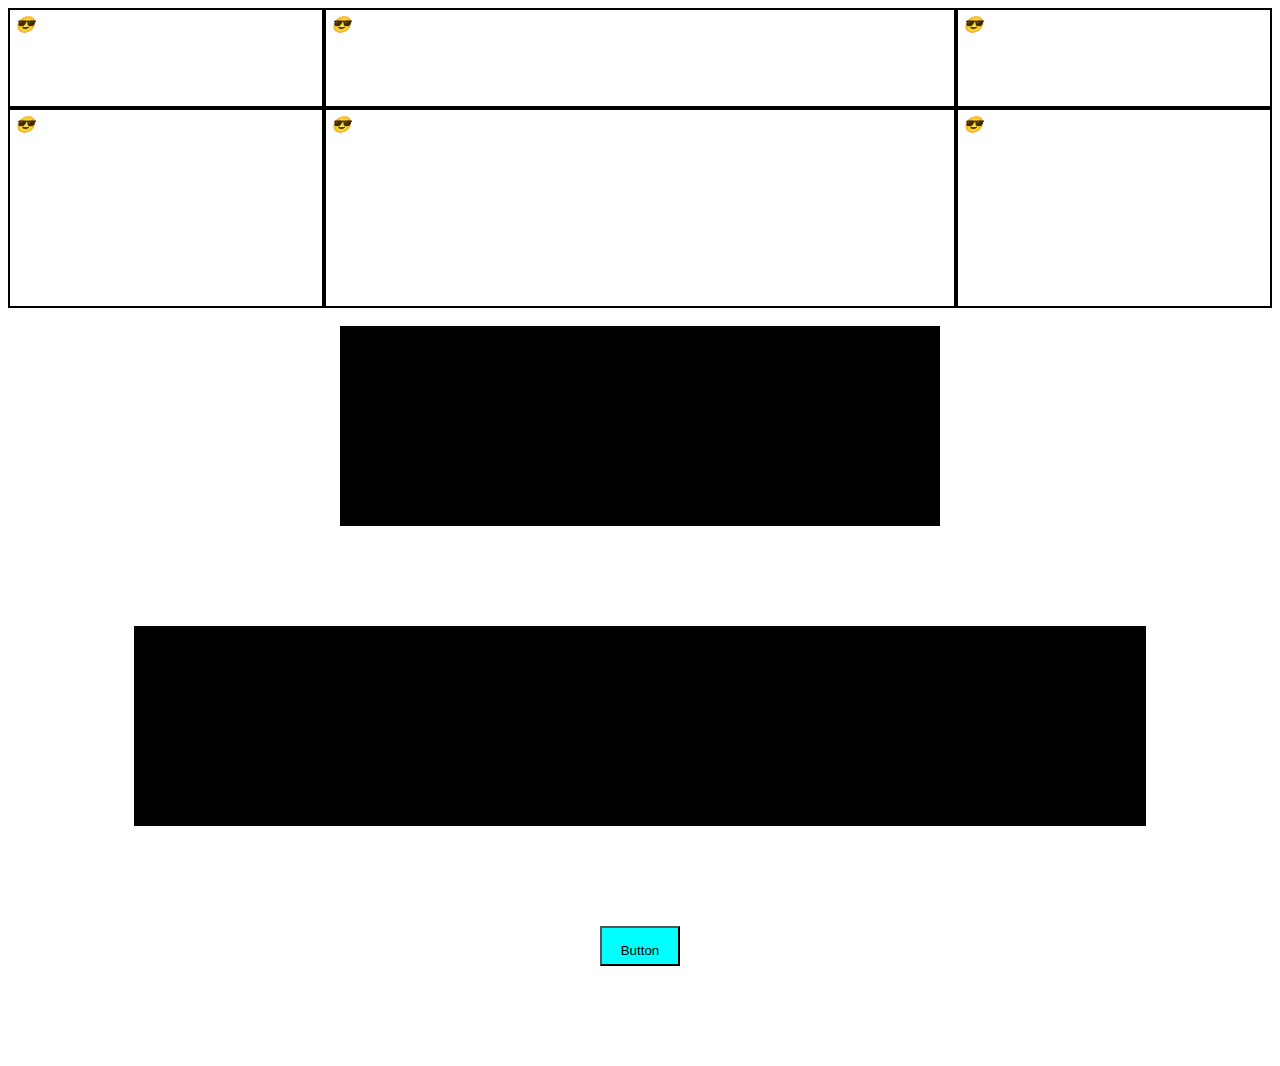
<file: 10 CSS Pro Tips/10-tips.html>
<!DOCTYPE html>
<html lang="en">
<head>
    <meta charset="UTF-8">
    <meta http-equiv="X-UA-Compatible" content="IE=edge">
    <meta name="viewport" content="width=device-width, initial-scale=1.0">
    <link rel="stylesheet" href="10-tips.css">
    <title>Document</title>
</head>
<body>
    <!-- 4. tip -->
    <div class="grid">
        <i>😎</i>
        <i>😎</i>
        <i>😎</i>
        <i>😎</i>
        <i>😎</i>
        <i>😎</i>
    </div>
    <br>
    <!-- 5. tip -->
    <div class="position-center">
        <div class="box clamp"></div>
    </div>

    <!-- 6. tip -->
    <div class="position-center">
        <div class="box aspect"></div>
    </div>

    <div class="position-center">
        <button class="button">Button</button>
    </div>
</body>
</html>
</file>
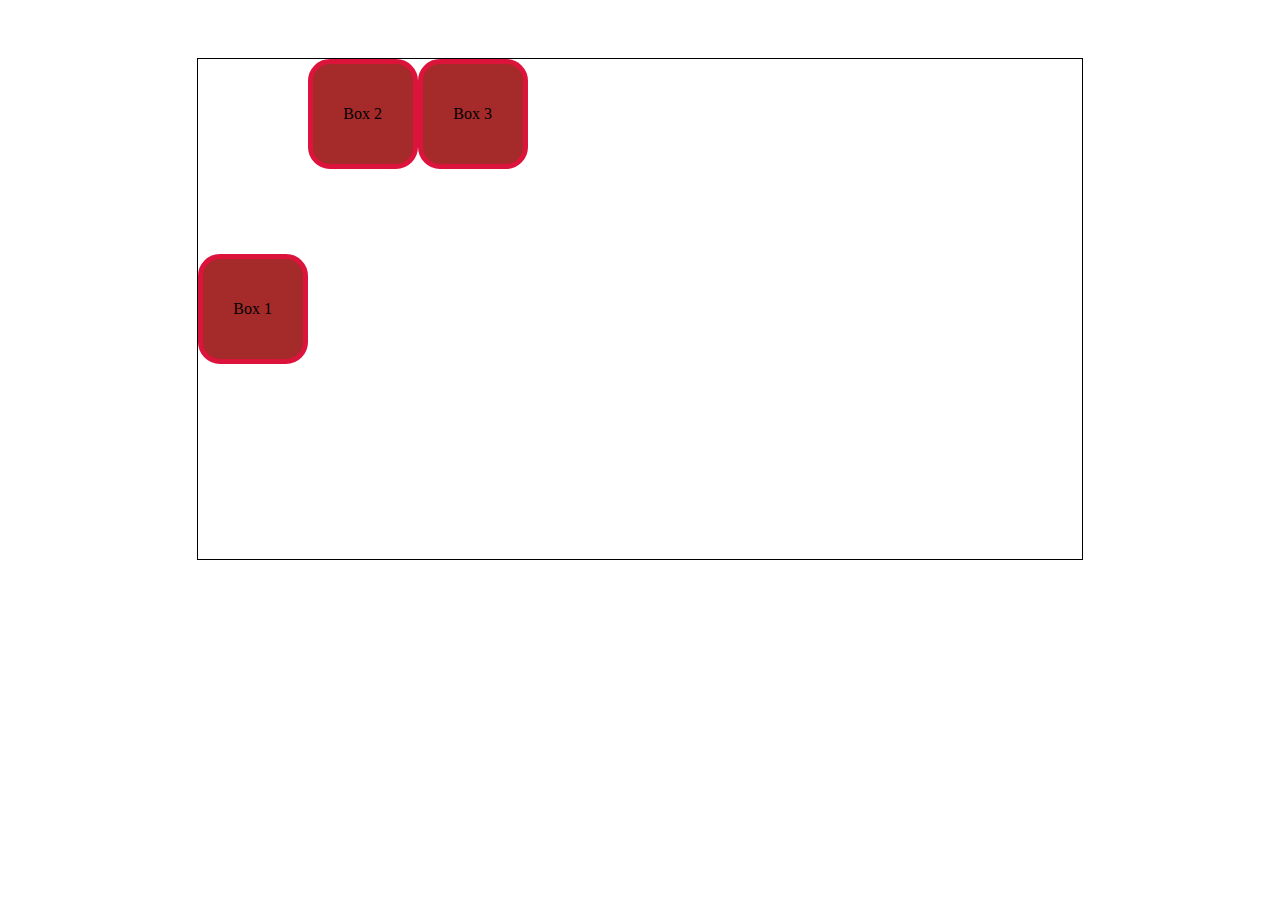
<file: FlexBox/flexbox.html>
<!DOCTYPE html>
<html lang="en">
<head>
    <meta charset="UTF-8">
    <meta http-equiv="X-UA-Compatible" content="IE=edge">
    <meta name="viewport" content="width=device-width, initial-scale=1.0">

    <!-- CSS -->
    <link rel="stylesheet" href="flexbox.css">

    <title>Document</title>
</head>
<body>
    <div class="box-area">
        <div class="box box-1">Box 1</div>
        <div class="box box-2">Box 2</div>
        <div class="box box-3">Box 3</div>
    </div>
</body>
</html>
</file>
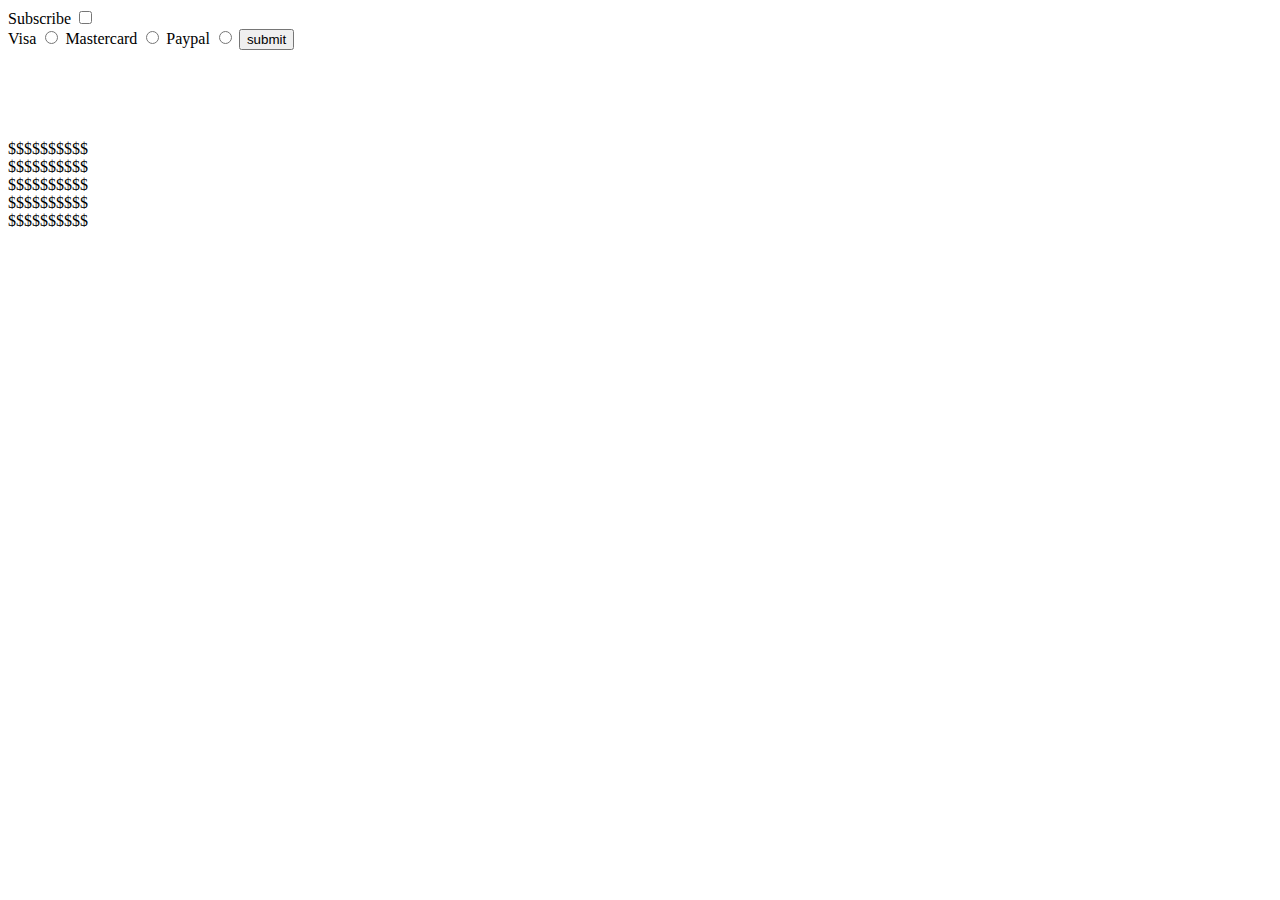
<file: FullGuide8Hours/2ndHour.html>
<!DOCTYPE html>
<html lang="en">
<head>
    <meta charset="UTF-8">
    <meta http-equiv="X-UA-Compatible" content="IE=edge">
    <meta name="viewport" content="width=device-width, initial-scale=1.0">
    <title>Document</title>
</head>
<body>
    <!-- Checkbox -->
    <label for="myCheckbox">Subscribe</label>
    <input type="checkbox" id="myCheckbox"><br>

    <label for="visaBtn">Visa</label>
    <input type="radio" name="card" id="visaBtn">
    <label for="mastercardBtn">Mastercard</label>
    <input type="radio" name="card" id="mastercardBtn">
    <label for="paypalBtn">Paypal</label>
    <input type="radio" name="card" id="paypalBtn">

    <button id="myButton">submit</button>


    <br><br><br><br><br><br>



    <!-- loop in einem loop -->
    <label id="myRectangle"></label>



    <script src="2ndHour.js"></script>
</body>
</html>
</file>
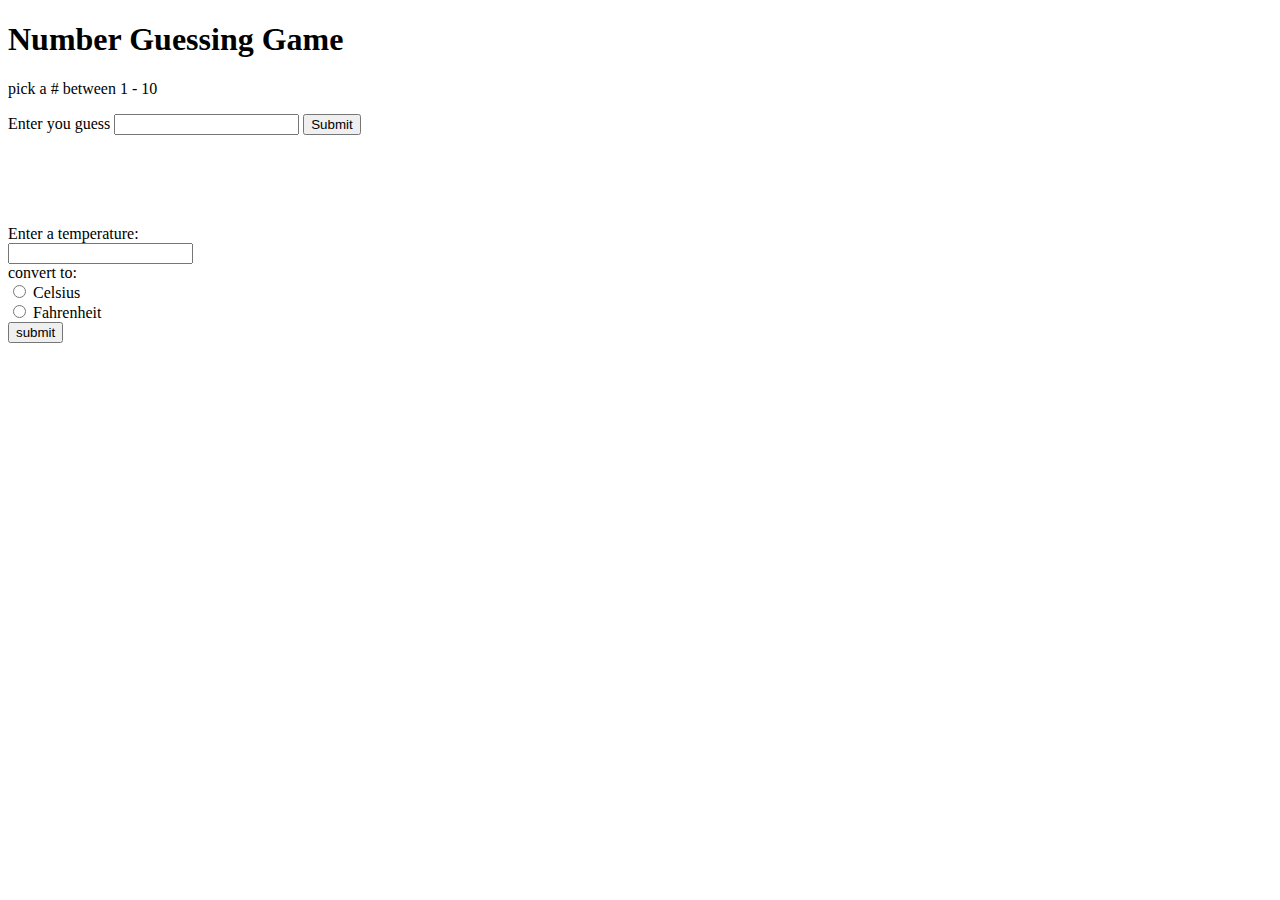
<file: FullGuide8Hours/3rdHour.html>
<!DOCTYPE html>
<html lang="en">
<head>
    <meta charset="UTF-8">
    <meta http-equiv="X-UA-Compatible" content="IE=edge">
    <meta name="viewport" content="width=device-width, initial-scale=1.0">
    <title>Document</title>
</head>
<body>
    <!-- Number guess game -->
    <h1>Number Guessing Game</h1>
    <p>pick a # between 1 - 10</p>
    <label for="submitButton">Enter you guess</label>

    <input id="guessField">
    <input type="submit" id="submitButton">


    <br><br><br><br><br><br>


    <!-- Temperatur umwandler -->
    <label for="textBox">Enter a temperature:</label><br>
    <input type="text" id="textBox"><br>

    <label for="">convert to:</label><br>
    <input type="radio" id="cButton" name="unit">
    <label for="cButton">Celsius</label><br>
    <input type="radio" id="fButton" name="unit">
    <label for="fButton">Fahrenheit</label><br>

    <button type="button" id="subButton">submit</button><br>
    <label for="subButton" id="tempLabel"></label>


    <br><br><br><br><br><br>


    <!-- callback -->
    <label id="myLabel"></label>




    <script src="3rdHour.js"></script>
</body>
</html>
</file>
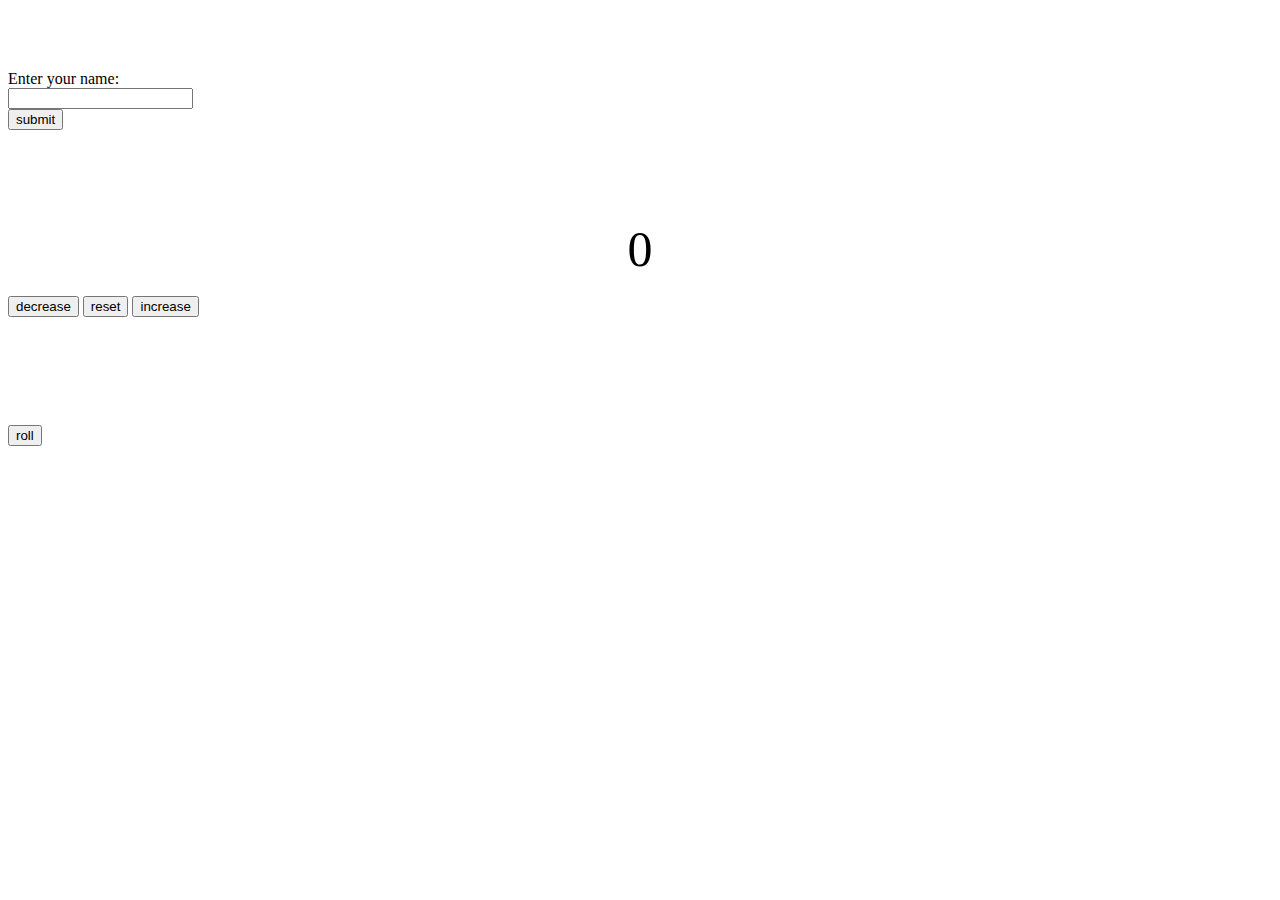
<file: FullGuide8Hours/guide.html>
<!DOCTYPE html>
<html lang="en">
<head>
    <meta charset="UTF-8">
    <meta http-equiv="X-UA-Compatible" content="IE=edge">
    <meta name="viewport" content="width=device-width, initial-scale=1.0">

    <link rel="stylesheet" href="guide.css">

    <title>Document</title>
</head>
<body>

    <p id="p1"></p>
    <p id="p2"></p>
    <p id="p3"></p>

    <br><br><br>

    <label id="myLabel">Enter your name:</label><br>
    <input type="text" id="myText"><br> <!-- Textfeld -->
    <button type="button" id="myButton">submit</button> <!-- Knopf -->

    <br><br><br><br><br><br>

    <!-- Counter -->
    <label id="countLabel">0</label><br>
    <button id="decreaseBtn">decrease</button>
    <button id="resetBtn">reset</button>
    <button id="increaseBtn">increase</button>

    <br><br><br><br><br><br>

    <!-- random number generator -->
    <label id="xlabel"></label>
    <label id="ylabel"></label>
    <label id="zlabel"></label><br>
    <button type="button" id="rollButton">roll</button>


    <script src="guide.js"></script>
</body>
</html>
</file>
<file: 10 CSS Pro Tips/10-tips.css>
:root {     /* wie man eine Variable schreibt in CSS */
    --text-color: rgb(255, 0, 0);
}

i {
    border: 2px solid black;
    padding: 5px;
}

.grid {
    display: grid;
    grid-template-columns: 1fr 2fr 1fr;
    grid-template-rows: 100px 200px;
}

.position-center {
    display: flex;
    justify-content: center;
    margin-bottom: 100px;
}

.box {
    background-color: black;
    height: 200px;
    width: 400px;
}

.clamp {
    width: clamp(200px, 50%, 600px); /* Breite für angepasste Auflösung*/
}

.aspect {
    width: 80%;
    aspect-ratio: 12/6;
}

.button {
    width: 80px;
    height: 40px;
    background-color: aqua;
    color: black;
    padding: 15px;
}

.button:hover {
    background-color: rgb(78, 205, 255);
}

.button:active {
    background-color: rgb(196, 255, 255);
}

.dropdown {
    opacity: 0;
    visibility: hidden;
}

button:focus-within .dropdown {
    opacity: 1;
    visibility: visible;
}
</file>
<file: FlexBox/flexbox.css>
body {
    display: flex;
    justify-content: center;
}

.box-area {
    width: 70%;
    height: 500px;
    margin-top: 50px;
    border: 1px solid black;

    display: flex;
    /* flex-direction: row; */
    align-items: flex-start;
    


    /* flex-wrap: wrap;
    align-content: flex-start;
    gap: 1em;                      für überschüssige Elemente */
    
}

.box-1 {
        /* übernemmt den verbleibenden Raum */
    /* flex-grow: 1; */  
        /* zieht sich schneller ein bei geringe Auflösung */
    /* flex-shrink: 5; */
        /* die Breite ändern */
    /* flex-basis: 300px; */
        /* die drei Befehle in einem */
    /* flex: 1; */
    align-self: center;
}

.box {
    height: 100px;
    width: 100px;
    background-color: brown;
    border: 5px solid crimson;
    border-radius: 20%;
    display: flex;
    justify-content: center;
    align-items: center;
}
</file>
<file: FullGuide8Hours/guide.css>
#countLabel {
    display: block;
    text-align: center;
    font-size: 50px;
}
</file>
